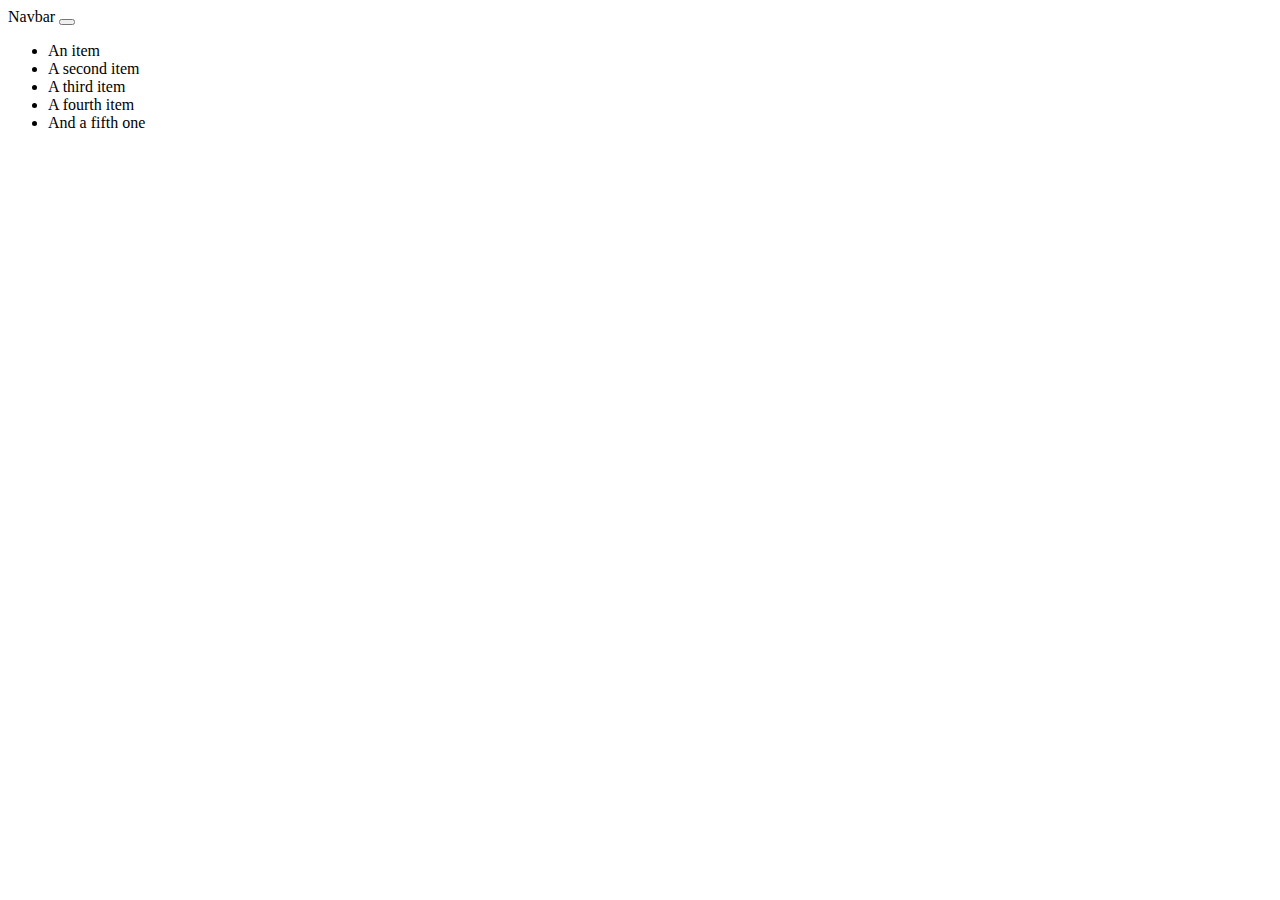
<file: index.html>
<!doctype html>
<html lang="en">
  <head>
    <meta charset="utf-8">
    <meta name="viewport" content="width=device-width, initial-scale=1">
    <title>Bootstrap demo</title>
    <link href="https://cdn.jsdelivr.net/npm/bootstrap@5.3.7/dist/css/bootstrap.min.css" rel="stylesheet" integrity="sha384-LN+7fdVzj6u52u30Kp6M/trliBMCMKTyK833zpbD+pXdCLuTusPj697FH4R/5mcr" crossorigin="anonymous">
    <link rel="stylesheet" href="main.css">
  </head>
  <body>
    <nav class="navbar navbar-light bg-light">
        <div class="container-fluid">
            <span class="navbar-brand">Navbar</span>
            <button class="navbar-toggler" type="button">
            <span class="navbar-toggler-icon"></span>
            </button>
        </div>
    </nav> 
    <ul class="list-group">
        <!-- class탈부착 -->
        <li class="list-group-item">An item</li>
        <li class="list-group-item">A second item</li>
        <li class="list-group-item">A third item</li>
        <li class="list-group-item">A fourth item</li>
        <li class="list-group-item">And a fifth one</li>
    </ul>
    <script src="https://cdn.jsdelivr.net/npm/bootstrap@5.3.7/dist/js/bootstrap.bundle.min.js" integrity="sha384-ndDqU0Gzau9qJ1lfW4pNLlhNTkCfHzAVBReH9diLvGRem5+R9g2FzA8ZGN954O5Q" crossorigin="anonymous"></script>
    <script>
        document.querySelector('.list-group')

        // document.getElementsByClassName('navbar-toggler')[0].addEventListener('click',function(){
        //     //누르면 show를 추가해주세요~~
        //     document.getElementsByClassName('list-group')[0].classList.toggle('show');
        //     // toggle:땟다 붙였다 반복해주세요
        // })
        document.querySelector('.navbar-toggler').addEventListener('click',function(){
            document.querySelector('.list-group').classList.toggle('show');
        })
    </script>
  </body>
</html>
</file>
<file: main.css>
.alert-box{
    background-color: skyblue;
    padding:20px;
    color:white;
    border-radius: 5px;
    /* display:none; */
    display:block
}
</file>
